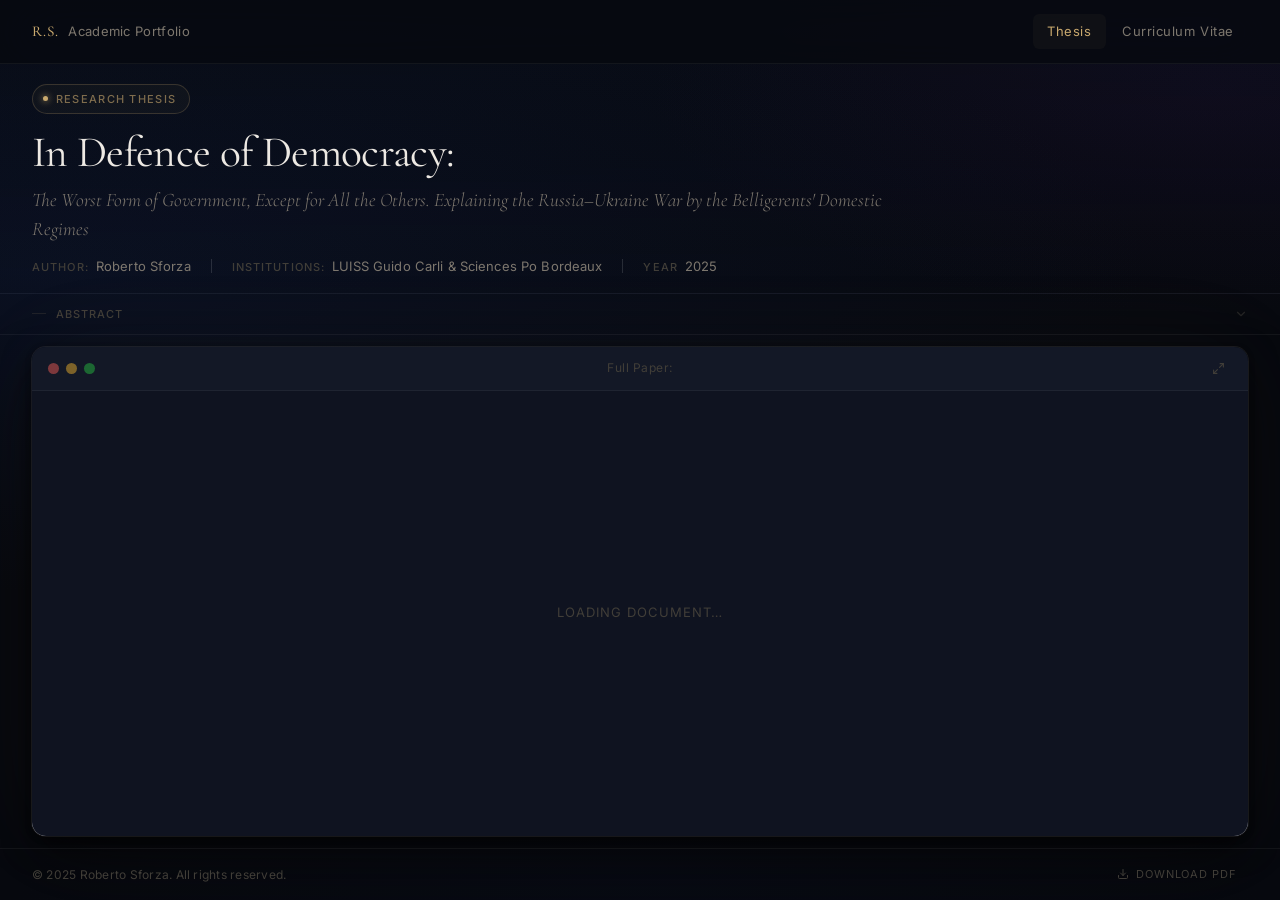
<file: index.html>
<!DOCTYPE html>
<html lang="en">
<head>
  <meta charset="UTF-8">
  <meta name="viewport" content="width=device-width, initial-scale=1.0">

  <!-- ============================================================
       EDIT: Update this meta information with your thesis details
       ============================================================ -->
  <title>In Defence of Democracy — Roberto Sforza</title>
  <meta name="description" content="In Defence of Democracy: The Worst Form of Government, Except for All the Others — a Liberal Analysis by Roberto Sforza, LUISS Guido Carli & Sciences Po Bordeaux, 2025.">
  <meta name="author" content="Roberto Sforza">

  <!-- Open Graph (for link previews) -->
  <meta property="og:title" content="In Defence of Democracy — Roberto Sforza">
  <meta property="og:description" content="Explaining the Russia–Ukraine War by the Belligerents' Domestic Regimes">
  <meta property="og:type" content="article">

  <!-- Google Fonts: Cormorant Garamond (academic serif) + Inter (clean sans-serif UI) -->
  <link rel="preconnect" href="https://fonts.googleapis.com">
  <link rel="preconnect" href="https://fonts.gstatic.com" crossorigin>
  <link href="https://fonts.googleapis.com/css2?family=Cormorant+Garamond:ital,wght@0,300;0,400;0,500;0,600;1,300;1,400;1,500&family=Inter:wght@300;400;500;600&display=swap" rel="stylesheet">

  <link rel="stylesheet" href="assets/css/style.css">
</head>
<body>

  <!-- ============================================================
       NAVIGATION BAR
       — Edit: nav-logo-mark (your initials), nav-logo-text (site name)
       ============================================================ -->
  <nav class="navbar" id="navbar">
    <div class="nav-container">

      <a href="index.html" class="nav-logo" aria-label="Home">
        <!-- EDIT: Replace "R.S." with your initials -->
        <span class="nav-logo-mark">R.S.</span>
        <!-- EDIT: Replace "Academic Portfolio" with your preferred label -->
        <span class="nav-logo-text">Academic Portfolio</span>
      </a>

      <div class="nav-links" id="navLinks">
        <a href="index.html" class="nav-link active" aria-current="page">Thesis</a>
        <a href="cv.html" class="nav-link">Curriculum Vitae</a>
      </div>

      <button class="nav-toggle" id="navToggle" aria-label="Toggle navigation" aria-expanded="false">
        <span class="toggle-bar"></span>
        <span class="toggle-bar"></span>
        <span class="toggle-bar"></span>
      </button>

    </div>
  </nav>


  <!-- ============================================================
       DOCUMENT HEADER
       — Edit all fields marked EDIT below
       ============================================================ -->
  <header class="doc-header" id="docHeader">
    <div class="doc-header-inner">

      <!-- Document type pill -->
      <div class="doc-badge">
        <span class="badge-dot"></span>
        <!-- EDIT: Change "Doctoral Thesis" to your document type if needed -->
        Research Thesis
      </div>

      <!-- EDIT: Replace with your thesis title (main title + subtitle) -->
      <h1 class="doc-title">
        In Defence of Democracy:
        <em class="doc-subtitle">
          The Worst Form of Government, Except for All the Others.
          Explaining the Russia–Ukraine War by the Belligerents' Domestic Regimes
        </em>
      </h1>

      <div class="doc-meta">

        <div class="meta-group">
          <span class="meta-label">Author:</span>
          <!-- EDIT: Replace with your name -->
          <span class="meta-value">Roberto Sforza</span>
        </div>

        <span class="meta-sep" aria-hidden="true"></span>

        <div class="meta-group">
          <span class="meta-label">Institutions:</span>
          <!-- EDIT: Replace with your university (or dual-degree institutions) -->
          <span class="meta-value">LUISS Guido Carli &amp; Sciences Po Bordeaux</span>
        </div>

        <span class="meta-sep" aria-hidden="true"></span>

        <div class="meta-group">
          <span class="meta-label">Year</span>
          <!-- EDIT: Replace with your submission year -->
          <span class="meta-value">2025</span>
        </div>

      </div>
    </div>
  </header>


  <!-- ============================================================
       ABSTRACT — collapsible strip
       — Edit: replace the <p> text with your abstract
       ============================================================ -->
  <section class="abstract-bar" id="abstractBar">
    <div class="abstract-bar-inner">

      <button
        class="abstract-trigger"
        id="abstractTrigger"
        aria-expanded="false"
        aria-controls="abstractPanel"
      >
        <span class="trigger-label">Abstract</span>
        <svg
          class="trigger-chevron"
          width="14" height="14"
          viewBox="0 0 24 24"
          fill="none"
          stroke="currentColor"
          stroke-width="2"
          stroke-linecap="round"
          stroke-linejoin="round"
          aria-hidden="true"
        >
          <polyline points="6 9 12 15 18 9"></polyline>
        </svg>
      </button>

      <div class="abstract-panel" id="abstractPanel" role="region" aria-labelledby="abstractTrigger">
        <div class="abstract-panel-inner">
          <!-- EDIT: Replace this paragraph with your actual abstract text -->
          <p>
             This research offers a liberal
analysis of the Russia-Ukraine War, interpreted not merely as a geopolitical confrontation, but as the outcome of a fundamental
asymmetry between regime types.
Drawing on Interwar Idealism, Michael Doyle’s Liberal Democratic Peace Theory, and Andrew Moravcsik’s New Liberalism, the
thesis argues that “the war transcends the mere matters of territorial reconfiguration or historical claims, constituting a collision between two
states whose internal orders are shaped by diametrically opposed philosophies of governance.” The Russian full-scale invasion of Ukraine is
read as a product of the personalist and autocratic structure of the Kremlin, where “power and policy preferences are effectively
monopolized by Mr. Putin and his chosen circle of oligarchs and loyalists,” allowing imperial nostalgia to become state action. Conversely,
Ukraine is portrayed as a quasi-democracy whose imperfect but resilient aspiration towards Europeanisation and liberal norms
opened the door to international solidarity.
The work denounces liberal democracy’s structural vulnerability to internal subversion through its own procedures, advancing a
robust normative stance: “The right to vote cannot include the right to abolish the system that guarantees it […] Strip democracy of liberalism,
and all that makes it worth defending will already have been lost. It will have become a loaded gun in the hands of the mob; better to seize it
before it fires.” The concluding chapter calls for an assertive and vigilant liberalism – one capable of defending itself both from
within and without – echoing the spirit of militant democracy: “Should democracy be swayed to betray its principles, to betray liberty, to
strangle its parent, then it must be disciplined. For democracy can either be liberal, or be it cannot.”
The dissertation is informed by Locke’s natural-rights Liberalism, Kant’s Republican Cosmopolitanism, Machiavelli’s cautions,
and Schumpeter’s Theory of Democracy; it further employs Wilsonian Idealism together with the above-mentioned frameworks
of Doyle and Moravcsik, along with other influential scholars, political scientists, and philosophers such as Van den Bergh, Zakaria,
Gel'man, Maffettone, Sartori and more; it finally grounds its normative defence of constitutional self-preservation in Rawls’s
Reasonableness and Overlapping Consensus, Popper’s Paradoxes of Tolerance and Democracy, and Loewenstein’s Militant
Democracy doctrine
          </p>
        </div>
      </div>

    </div>
  </section>


  <!-- ============================================================
       PDF VIEWER
       — The embedded PDF is the centrepiece of the page.
       — Replace "assets/thesis.pdf" with the actual filename of your thesis PDF.
       — The #toolbar=0&navpanes=0 parameters hide Chrome's built-in PDF toolbar
         for a cleaner reading experience. Firefox will show its own viewer chrome.
       ============================================================ -->
  <main class="viewer-section" id="viewerSection">
    <div class="viewer-container">

      <!-- Decorative reader chrome bar (gives a premium app aesthetic) -->
      <div class="viewer-chrome">
        <div class="chrome-controls" aria-hidden="true">
          <span class="chrome-dot dot-red"></span>
          <span class="chrome-dot dot-yellow"></span>
          <span class="chrome-dot dot-green"></span>
        </div>
        <!-- EDIT: Update this label to match your PDF filename -->
        <div class="chrome-label" aria-hidden="true">Full Paper:</div>
        <div class="chrome-actions">
          <button
            class="chrome-action-btn"
            id="fullscreenBtn"
            title="Toggle fullscreen"
            aria-label="Toggle fullscreen viewer"
          >
            <!-- Expand icon -->
            <svg width="13" height="13" viewBox="0 0 24 24" fill="none" stroke="currentColor" stroke-width="2" stroke-linecap="round" stroke-linejoin="round" aria-hidden="true">
              <polyline points="15 3 21 3 21 9"></polyline>
              <polyline points="9 21 3 21 3 15"></polyline>
              <line x1="21" y1="3" x2="14" y2="10"></line>
              <line x1="3" y1="21" x2="10" y2="14"></line>
            </svg>
          </button>
        </div>
      </div>

      <!-- The actual PDF frame -->
      <div class="viewer-frame" id="viewerFrame">
        <!--
          IMPORTANT: Place your thesis PDF at assets/thesis.pdf
          URL parameters:
            #toolbar=0    → hides Chrome/Edge PDF toolbar (cleaner look)
            &navpanes=0   → hides the navigation pane
            &scrollbar=1  → shows the scrollbar
            &view=FitH    → fits width on initial load (good for academic papers)
          These params work in Chrome & Edge. Firefox shows its own PDF toolbar — both display the PDF.
        -->
        <iframe
          class="pdf-embed"
          src="assets/thesis.pdf#toolbar=0&navpanes=0&scrollbar=1&view=FitH"
          title="Doctoral Thesis: In Defence of Democracy — Roberto O. L. Sforza, 2025"
          id="pdfEmbed"
          allowfullscreen
          loading="lazy"
        >
          <!-- Fallback shown if the browser cannot render inline PDFs -->
          <div class="embed-fallback">
            <div class="fallback-icon">
              <svg width="44" height="44" viewBox="0 0 24 24" fill="none" stroke="currentColor" stroke-width="1" stroke-linecap="round" stroke-linejoin="round" aria-hidden="true">
                <path d="M14 2H6a2 2 0 0 0-2 2v16a2 2 0 0 0 2 2h12a2 2 0 0 0 2-2V8z"></path>
                <polyline points="14 2 14 8 20 8"></polyline>
                <line x1="16" y1="13" x2="8" y2="13"></line>
                <line x1="16" y1="17" x2="8" y2="17"></line>
                <polyline points="10 9 9 9 8 9"></polyline>
              </svg>
            </div>
            <p>Your browser does not support inline PDF viewing.</p>
            <a href="assets/thesis.pdf" class="fallback-open-link">Open thesis PDF</a>
          </div>
        </iframe>
      </div>

    </div>
  </main>


  <!-- ============================================================
       FOOTER
       — EDIT: Update the copyright year and name
       ============================================================ -->
  <footer class="site-footer">
    <div class="footer-inner">
      <!-- EDIT: Update year and name -->
      <span class="footer-copy">© 2025 Roberto Sforza. All rights reserved.</span>
      <!-- Discreet, non-prominent download link -->
      <a href="assets/thesis.pdf" class="footer-dl-link" download title="Download thesis as PDF">
        <svg width="12" height="12" viewBox="0 0 24 24" fill="none" stroke="currentColor" stroke-width="2" stroke-linecap="round" stroke-linejoin="round" aria-hidden="true">
          <path d="M21 15v4a2 2 0 0 1-2 2H5a2 2 0 0 1-2-2v-4"></path>
          <polyline points="7 10 12 15 17 10"></polyline>
          <line x1="12" y1="15" x2="12" y2="3"></line>
        </svg>
        Download PDF
      </a>
    </div>
  </footer>


  <script src="assets/js/script.js"></script>
</body>
</html>
</file>
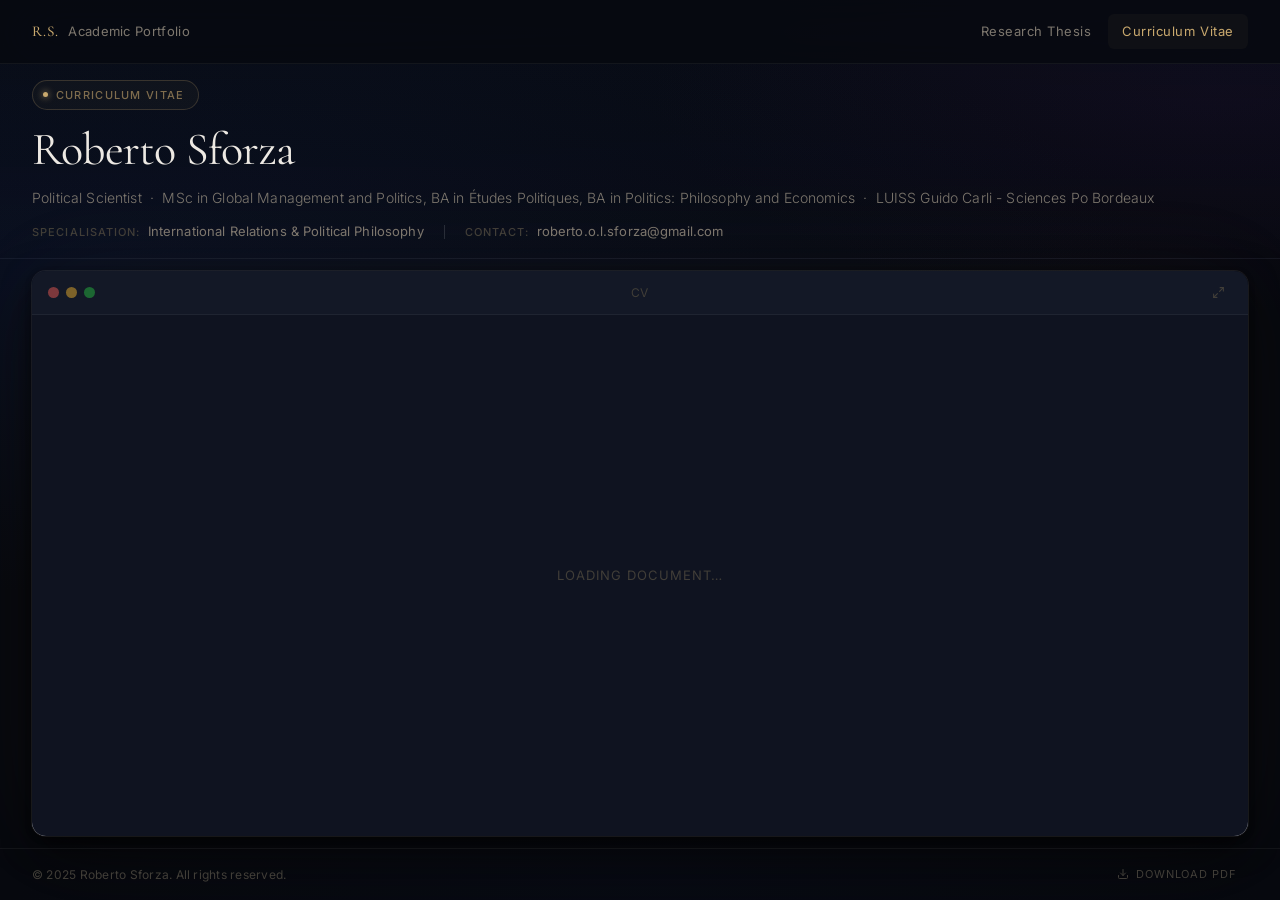
<file: cv.html>
<!DOCTYPE html>
<html lang="en">
<head>
  <meta charset="UTF-8">
  <meta name="viewport" content="width=device-width, initial-scale=1.0">

  <!-- ============================================================
       EDIT: Update meta information for your CV page
       ============================================================ -->
  <title>Curriculum Vitae — Roberto Sforza</title>
  <meta name="description" content="Curriculum Vitae of Roberto Sforza.">
  <meta name="author" content="Roberto Sforza">

  <!-- Open Graph -->
  <meta property="og:title" content="Curriculum Vitae — Roberto Sforza">
  <meta property="og:type" content="profile">

  <!-- Google Fonts -->
  <link rel="preconnect" href="https://fonts.googleapis.com">
  <link rel="preconnect" href="https://fonts.gstatic.com" crossorigin>
  <link href="https://fonts.googleapis.com/css2?family=Cormorant+Garamond:ital,wght@0,300;0,400;0,500;0,600;1,300;1,400;1,500&family=Inter:wght@300;400;500;600&display=swap" rel="stylesheet">

  <link rel="stylesheet" href="assets/css/style.css">
</head>
<body>

  <!-- ============================================================
       NAVIGATION BAR
       — Keep consistent with index.html
       ============================================================ -->
  <nav class="navbar" id="navbar">
    <div class="nav-container">

      <a href="index.html" class="nav-logo" aria-label="Home">
        <!-- EDIT: Replace "R.S." with your initials -->
        <span class="nav-logo-mark">R.S.</span>
        <!-- EDIT: Replace "Academic Portfolio" with your preferred label -->
        <span class="nav-logo-text">Academic Portfolio</span>
      </a>

      <div class="nav-links" id="navLinks">
        <a href="index.html" class="nav-link">Research Thesis</a>
        <a href="cv.html" class="nav-link active" aria-current="page">Curriculum Vitae</a>
      </div>

      <button class="nav-toggle" id="navToggle" aria-label="Toggle navigation" aria-expanded="false">
        <span class="toggle-bar"></span>
        <span class="toggle-bar"></span>
        <span class="toggle-bar"></span>
      </button>

    </div>
  </nav>


  <!-- ============================================================
       CV HEADER
       — Simpler than the thesis header: name + position + contact
       — Edit all fields marked EDIT below
       ============================================================ -->
  <header class="doc-header doc-header--cv" id="docHeader">
    <div class="doc-header-inner">

      <!-- Document type pill -->
      <div class="doc-badge">
        <span class="badge-dot"></span>
        Curriculum Vitae
      </div>

      <!-- EDIT: Replace with your name -->
      <h1 class="doc-title doc-title--name">Roberto Sforza</h1>

      <!-- EDIT: Replace with your current position / tagline -->
      <p class="cv-tagline">
        Political Scientist &nbsp;&middot;&nbsp; MSc in Global Management and Politics, BA in Études Politiques, BA in Politics: Philosophy and Economics
        &nbsp;&middot;&nbsp; LUISS Guido Carli - Sciences Po Bordeaux
      </p>

      <div class="doc-meta">

        <div class="meta-group">
          <span class="meta-label">Specialisation:</span>
          <!-- EDIT: Your research focus -->
          <span class="meta-value">International Relations &amp; Political Philosophy</span>
        </div>

        <span class="meta-sep" aria-hidden="true"></span>

        <div class="meta-group">
          <span class="meta-label">Contact:</span>
          <!-- EDIT: Replace with your email address -->
          <a class="meta-value meta-link" href="mailto:roberto.o.l.sforza@gmail.com">
            roberto.o.l.sforza@gmail.com
          </a>
        </div>

      </div>
    </div>
  </header>


  <!-- ============================================================
       PDF VIEWER
       — Place your CV PDF at: assets/cv.pdf
       — This page has no abstract section — goes straight to the viewer
       ============================================================ -->
  <main class="viewer-section viewer-section--compact" id="viewerSection">
    <div class="viewer-container">

      <!-- Decorative reader chrome bar -->
      <div class="viewer-chrome">
        <div class="chrome-controls" aria-hidden="true">
          <span class="chrome-dot dot-red"></span>
          <span class="chrome-dot dot-yellow"></span>
          <span class="chrome-dot dot-green"></span>
        </div>
        <!-- EDIT: Update this label to match your CV filename -->
        <div class="chrome-label" aria-hidden="true">CV</div>
        <div class="chrome-actions">
          <button
            class="chrome-action-btn"
            id="fullscreenBtn"
            title="Toggle fullscreen"
            aria-label="Toggle fullscreen viewer"
          >
            <svg width="13" height="13" viewBox="0 0 24 24" fill="none" stroke="currentColor" stroke-width="2" stroke-linecap="round" stroke-linejoin="round" aria-hidden="true">
              <polyline points="15 3 21 3 21 9"></polyline>
              <polyline points="9 21 3 21 3 15"></polyline>
              <line x1="21" y1="3" x2="14" y2="10"></line>
              <line x1="3" y1="21" x2="10" y2="14"></line>
            </svg>
          </button>
        </div>
      </div>

      <!-- The actual CV frame -->
      <div class="viewer-frame" id="viewerFrame">
        <!--
          IMPORTANT: Place your CV PDF at assets/cv.pdf
          Same embedding approach as the thesis page.
          For a CV, view=FitH is ideal — fits the page width for easy reading.
        -->
        <iframe
          class="pdf-embed"
          src="assets/cv.pdf#toolbar=0&navpanes=0&scrollbar=1&view=FitH"
          title="Curriculum Vitae — Roberto O. L. Sforza"
          id="pdfEmbed"
          allowfullscreen
          loading="lazy"
        >
          <!-- Fallback if browser cannot render inline PDFs -->
          <div class="embed-fallback">
            <div class="fallback-icon">
              <svg width="44" height="44" viewBox="0 0 24 24" fill="none" stroke="currentColor" stroke-width="1" stroke-linecap="round" stroke-linejoin="round" aria-hidden="true">
                <path d="M14 2H6a2 2 0 0 0-2 2v16a2 2 0 0 0 2 2h12a2 2 0 0 0 2-2V8z"></path>
                <polyline points="14 2 14 8 20 8"></polyline>
                <line x1="16" y1="13" x2="8" y2="13"></line>
                <line x1="16" y1="17" x2="8" y2="17"></line>
                <polyline points="10 9 9 9 8 9"></polyline>
              </svg>
            </div>
            <p>Your browser does not support inline PDF viewing.</p>
            <a href="assets/cv.pdf" class="fallback-open-link">Open CV PDF</a>
          </div>
        </iframe>
      </div>

    </div>
  </main>


  <!-- ============================================================
       FOOTER
       — EDIT: Update the copyright year and name
       ============================================================ -->
  <footer class="site-footer">
    <div class="footer-inner">
      <!-- EDIT: Update year and name -->
      <span class="footer-copy">© 2025 Roberto Sforza. All rights reserved.</span>
      <!-- Discreet, non-prominent download link -->
      <a href="assets/cv.pdf" class="footer-dl-link" download title="Download CV as PDF">
        <svg width="12" height="12" viewBox="0 0 24 24" fill="none" stroke="currentColor" stroke-width="2" stroke-linecap="round" stroke-linejoin="round" aria-hidden="true">
          <path d="M21 15v4a2 2 0 0 1-2 2H5a2 2 0 0 1-2-2v-4"></path>
          <polyline points="7 10 12 15 17 10"></polyline>
          <line x1="12" y1="15" x2="12" y2="3"></line>
        </svg>
        Download PDF
      </a>
    </div>
  </footer>


  <script src="assets/js/script.js"></script>
</body>
</html>
</file>
<file: assets/css/style.css>
/* ============================================================
   ACADEMIC PORTFOLIO — style.css
   Shared styles for index.html (Thesis) and cv.html (CV)
   ============================================================

   Table of Contents:
   01. CSS Custom Properties (Design Tokens)
   02. Reset & Base
   03. Typography
   04. Navigation
   05. Document Header
   06. Abstract Section
   07. PDF Viewer Section
   08. Footer
   09. CV-specific Overrides
   10. Fullscreen State
   11. Responsive — Tablet (< 1024px)
   12. Responsive — Mobile (< 768px)
   13. Responsive — Small Mobile (< 480px)

   ============================================================ */


/* ============================================================
   01. CSS CUSTOM PROPERTIES (Design Tokens)
   ============================================================ */

:root {

  /* — Color: Backgrounds — */
  --bg-base:       #07090f;    /* Page background — deep near-black navy */
  --bg-surface:    #0b0e18;    /* Slightly lighter surface */
  --bg-elevated:   #0f1320;    /* Elevated surfaces (cards, frames) */
  --bg-chrome:     #131826;    /* Viewer chrome bar */
  --bg-nav:        rgba(7, 9, 15, 0.78);  /* Nav glass background */

  /* — Color: Borders — */
  --border-faint:  rgba(255, 255, 255, 0.05);
  --border-subtle: rgba(255, 255, 255, 0.08);
  --border-medium: rgba(255, 255, 255, 0.13);
  --border-gold:   rgba(201, 169, 110, 0.22);

  /* — Color: Gold Accent — */
  --gold:          #c9a96e;
  --gold-bright:   #d9bc8a;
  --gold-dim:      rgba(201, 169, 110, 0.60);
  --gold-glow:     rgba(201, 169, 110, 0.055);
  --gold-surface:  rgba(201, 169, 110, 0.04);

  /* — Color: Text — */
  --text-bright:   #ede9e3;    /* Headings, high-emphasis */
  --text-primary:  #c8c2b8;    /* Body text */
  --text-secondary:#7d776e;    /* Subdued labels */
  --text-muted:    #413e38;    /* Decorative / very low contrast */

  /* — Typography — */
  --font-serif:  'Cormorant Garamond', 'Georgia', 'Times New Roman', serif;
  --font-sans:   'Inter', -apple-system, BlinkMacSystemFont, 'Segoe UI', Helvetica, Arial, sans-serif;

  /* — Layout — */
  --nav-h:     64px;
  --max-w:     1380px;
  --r-sm:      6px;
  --r-md:      10px;
  --r-lg:      14px;

  /* — Shadows — */
  --shadow-viewer:
    0 0 0 1px var(--border-subtle),
    0 2px 6px  rgba(0, 0, 0, 0.35),
    0 10px 28px rgba(0, 0, 0, 0.50),
    0 30px 60px rgba(0, 0, 0, 0.40),
    0 0  100px var(--gold-glow);

  /* — Transitions — */
  --ease:       0.18s ease;
  --ease-slow:  0.36s ease;
  --ease-spring:0.42s cubic-bezier(0.4, 0, 0.2, 1);

}


/* ============================================================
   02. RESET & BASE
   ============================================================ */

*, *::before, *::after {
  box-sizing: border-box;
  margin: 0;
  padding: 0;
}

html {
  scroll-behavior: smooth;
  -webkit-text-size-adjust: 100%;
  height: 100%;
}

body {
  background-color: var(--bg-base);
  color: var(--text-primary);
  font-family: var(--font-sans);
  font-size: 15px;
  line-height: 1.65;
  height: 100%;                  /* ← ancora al 100% di html */
  display: flex;                 /* ← colonna verticale */
  flex-direction: column;        /*    navbar / header / viewer / footer */
  overflow: hidden;              /* ← niente scroll sulla pagina, scroll dentro l'iframe */
  -webkit-font-smoothing: antialiased;
  -moz-osx-font-smoothing: grayscale;

  /* Subtle multi-point radial gradient for depth — looks better than flat black */
  background-image:
    radial-gradient(ellipse 130% 55% at  5% 30%, rgba(14, 26, 58, 0.42) 0%, transparent 65%),
    radial-gradient(ellipse  80% 45% at 95% 10%, rgba(34, 16, 54, 0.28) 0%, transparent 55%),
    radial-gradient(ellipse  70% 70% at 50% 100%,rgba( 8, 14, 32, 0.32) 0%, transparent 70%);
}

img, svg {
  display: block;
  max-width: 100%;
}

button {
  font-family: var(--font-sans);
}


/* ============================================================
   03. TYPOGRAPHY
   ============================================================ */

h1, h2, h3 {
  font-family: var(--font-serif);
  font-weight: 400;
  color: var(--text-bright);
  letter-spacing: -0.01em;
  line-height: 1.2;
}

a {
  color: var(--gold);
  text-decoration: none;
  transition: color var(--ease);
}

a:hover {
  color: var(--gold-bright);
}

a:focus-visible {
  outline: 2px solid var(--gold-dim);
  outline-offset: 3px;
  border-radius: 3px;
}


/* ============================================================
   04. NAVIGATION
   ============================================================ */

.navbar {
  position: fixed;
  inset: 0 0 auto 0;      /* top:0, left:0, right:0 */
  z-index: 900;
  height: var(--nav-h);

  background: var(--bg-nav);
  backdrop-filter: blur(32px) saturate(150%);
  -webkit-backdrop-filter: blur(32px) saturate(150%);
  border-bottom: 1px solid var(--border-faint);

  transition:
    background  var(--ease-slow),
    border-color var(--ease-slow);
}

/* Elevated state when user scrolls */
.navbar.scrolled {
  background: rgba(7, 9, 15, 0.95);
  border-bottom-color: var(--border-subtle);
}

.nav-container {
  max-width: var(--max-w);
  margin: 0 auto;
  padding: 0 2rem;
  height: 100%;
  display: flex;
  align-items: center;
  justify-content: space-between;
  gap: 2rem;
}

/* ——— Logo ——— */

.nav-logo {
  display: flex;
  align-items: center;
  gap: 0.6rem;
  text-decoration: none;
  flex-shrink: 0;
}

.nav-logo-mark {
  font-family: var(--font-serif);
  font-size: 0.9375rem;
  font-weight: 500;
  color: var(--gold);
  letter-spacing: 0.06em;
  line-height: 1;
}

.nav-logo-text {
  font-size: 0.8125rem;
  font-weight: 400;
  color: var(--text-secondary);
  letter-spacing: 0.025em;
  transition: color var(--ease);
}

.nav-logo:hover .nav-logo-text {
  color: var(--text-primary);
}

/* Thin vertical separator between mark and text */
.nav-logo::before {
  content: none; /* not used */
}

/* ——— Links ——— */

.nav-links {
  display: flex;
  align-items: center;
  gap: 0.125rem;
}

.nav-link {
  text-decoration: none;
  color: var(--text-secondary);
  font-size: 0.8125rem;
  font-weight: 400;
  letter-spacing: 0.04em;
  padding: 0.45rem 0.9rem;
  border-radius: var(--r-sm);
  transition: color var(--ease), background var(--ease);
  white-space: nowrap;
}

.nav-link:hover {
  color: var(--text-bright);
  background: rgba(255, 255, 255, 0.04);
}

.nav-link.active {
  color: var(--gold);
  background: var(--gold-surface);
}

/* ——— Mobile hamburger toggle ——— */

.nav-toggle {
  display: none;          /* shown only on mobile via media query */
  flex-direction: column;
  justify-content: center;
  align-items: center;
  gap: 5px;
  width: 40px;
  height: 36px;
  padding: 6px 8px;
  background: none;
  border: 1px solid var(--border-subtle);
  border-radius: var(--r-sm);
  cursor: pointer;
  transition: border-color var(--ease);
}

.nav-toggle:hover {
  border-color: var(--border-medium);
}

.toggle-bar {
  display: block;
  width: 18px;
  height: 1.5px;
  background: var(--text-secondary);
  border-radius: 2px;
  transform-origin: center;
  transition: transform var(--ease), opacity var(--ease);
}

/* Animated to X when open */
.nav-toggle.is-open .toggle-bar:nth-child(1) {
  transform: translateY(6.5px) rotate(45deg);
}
.nav-toggle.is-open .toggle-bar:nth-child(2) {
  opacity: 0;
  transform: scaleX(0);
}
.nav-toggle.is-open .toggle-bar:nth-child(3) {
  transform: translateY(-6.5px) rotate(-45deg);
}


/* ============================================================
   05. DOCUMENT HEADER
   ============================================================ */

.doc-header {
  flex-shrink: 0;                /* ← non si comprime per far spazio al viewer */
  padding-top: calc(var(--nav-h) + 1.25rem);
  padding-bottom: 1rem;
  padding-inline: 2rem;
  border-bottom: 1px solid var(--border-faint);

  /* Very subtle directional gradient from top */
  background: linear-gradient(
    180deg,
    rgba(14, 24, 52, 0.16) 0%,
    transparent 100%
  );
}

.doc-header-inner {
  max-width: var(--max-w);
  margin: 0 auto;
}

/* — Type badge (pill) — */

.doc-badge {
  display: inline-flex;
  align-items: center;
  gap: 0.5rem;
  font-size: 0.6875rem;
  font-weight: 500;
  letter-spacing: 0.12em;
  text-transform: uppercase;
  color: var(--gold-dim);
  border: 1px solid var(--border-gold);
  padding: 0.3rem 0.8rem 0.3rem 0.6rem;
  border-radius: 100px;
  margin-bottom: 0.75rem;
  background: var(--gold-surface);
}

/* Pulsing dot inside badge */
.badge-dot {
  display: inline-block;
  width: 5px;
  height: 5px;
  border-radius: 50%;
  background: var(--gold);
  box-shadow: 0 0 7px var(--gold);
  flex-shrink: 0;
}

/* — Title — */

.doc-title {
  font-family: var(--font-serif);
  font-size: clamp(1.65rem, 3.4vw, 2.75rem);
  font-weight: 400;
  line-height: 1.2;
  color: var(--text-bright);
  letter-spacing: -0.015em;
  max-width: 900px;
}

.doc-subtitle {
  display: block;
  font-family: var(--font-serif);
  font-size: clamp(0.95rem, 1.6vw, 1.2rem);
  font-style: italic;
  font-weight: 300;
  color: var(--text-secondary);
  margin-top: 0.5rem;
  line-height: 1.5;
  letter-spacing: 0;
}

/* Name variant used on CV page */
.doc-title--name {
  font-size: clamp(1.8rem, 3.6vw, 3rem);
  letter-spacing: -0.02em;
}

/* CV tagline */
.cv-tagline {
  font-size: 0.875rem;
  font-weight: 300;
  color: var(--text-secondary);
  margin-top: 0.6rem;
  letter-spacing: 0.01em;
  line-height: 1.6;
}

/* — Meta row (Author · Institution · Year) — */

.doc-meta {
  display: flex;
  align-items: center;
  flex-wrap: wrap;
  gap: 0.25rem 0;
  margin-top: 0.75rem;
}

.meta-group {
  display: flex;
  align-items: baseline;
  gap: 0.45rem;
}

.meta-label {
  font-size: 0.6875rem;
  font-weight: 500;
  letter-spacing: 0.1em;
  text-transform: uppercase;
  color: var(--text-muted);
  flex-shrink: 0;
}

.meta-value {
  font-size: 0.8125rem;
  color: var(--text-secondary);
  letter-spacing: 0.01em;
}

.meta-link {
  color: var(--text-secondary);
  text-decoration: none;
  transition: color var(--ease);
}

.meta-link:hover {
  color: var(--gold-dim);
}

/* Thin vertical separator between meta groups */
.meta-sep {
  display: inline-block;
  width: 1px;
  height: 14px;
  background: var(--border-medium);
  margin: 0 1.25rem;
  flex-shrink: 0;
  align-self: center;
}


/* ============================================================
   06. ABSTRACT SECTION
   ============================================================ */

.abstract-bar {
  flex-shrink: 0;                /* ← non si comprime */
  border-bottom: 1px solid var(--border-faint);
}

.abstract-bar-inner {
  max-width: var(--max-w);
  margin: 0 auto;
  padding: 0 2rem;
}

/* — Trigger button — */

.abstract-trigger {
  display: flex;
  align-items: center;
  justify-content: space-between;
  width: 100%;
  padding: 0.8rem 0;
  background: none;
  border: none;
  cursor: pointer;
  color: var(--text-muted);
  font-family: var(--font-sans);
  font-size: 0.6875rem;
  font-weight: 500;
  letter-spacing: 0.1em;
  text-transform: uppercase;
  transition: color var(--ease);
  text-align: left;
  gap: 1rem;
}

.abstract-trigger:hover,
.abstract-trigger.is-open {
  color: var(--text-secondary);
}

.trigger-label {
  display: flex;
  align-items: center;
  gap: 0.6rem;
}

/* Decorative horizontal rule before label text */
.trigger-label::before {
  content: '';
  display: inline-block;
  width: 14px;
  height: 1px;
  background: currentColor;
  opacity: 0.4;
  flex-shrink: 0;
}

.trigger-chevron {
  transition: transform var(--ease-spring);
  opacity: 0.5;
  flex-shrink: 0;
}

.abstract-trigger.is-open .trigger-chevron {
  transform: rotate(180deg);
  opacity: 0.9;
}

/* — Collapsible panel — */
/* Uses CSS grid trick for smooth height animation without JS */

.abstract-panel {
  display: grid;
  grid-template-rows: 0fr;
  transition: grid-template-rows var(--ease-spring);
}

.abstract-panel.is-open {
  grid-template-rows: 1fr;
}

.abstract-panel-inner {
  overflow: hidden;
}

.abstract-panel-inner p {
  padding: 0.25rem 0 1.5rem;
  font-size: 0.875rem;
  font-family: var(--font-serif);
  font-style: italic;
  font-weight: 300;
  line-height: 1.95;
  color: var(--text-secondary);
  max-width: 800px;
}


/* ============================================================
   07. PDF VIEWER SECTION
   ============================================================ */

.viewer-section {
  flex: 1;                       /* ← OCCUPA TUTTO LO SPAZIO RIMASTO */
  min-height: 0;                 /* ← obbligatorio per il flex-fill in Firefox */
  padding: 0.75rem 2rem;
  display: flex;
  flex-direction: column;
}

.viewer-section--compact {
  padding-top: 0.75rem;
}

/* ——— The outer container ——— */

.viewer-container {
  flex: 1;                       /* ← occupa tutto lo spazio del viewer-section */
  min-height: 0;                 /* ← obbligatorio */
  max-width: var(--max-w);
  margin: 0 auto;
  width: 100%;
  border-radius: var(--r-lg);
  overflow: hidden;
  box-shadow: var(--shadow-viewer);
  display: flex;
  flex-direction: column;
}

/* ——— Chrome bar (macOS-style decorative header) ——— */

.viewer-chrome {
  position: relative;        /* needed for absolutely-centred label */
  flex-shrink: 0;
  display: flex;
  align-items: center;
  justify-content: space-between;
  padding: 0 1rem;
  height: 44px;
  background: var(--bg-chrome);
  border-bottom: 1px solid var(--border-faint);
}

/* Traffic-light dots */
.chrome-controls {
  display: flex;
  gap: 7px;
  align-items: center;
  z-index: 1;
}

.chrome-dot {
  display: block;
  width: 11px;
  height: 11px;
  border-radius: 50%;
}

.dot-red    { background: rgba(255, 95,  87, 0.45); }
.dot-yellow { background: rgba(255, 189, 46, 0.45); }
.dot-green  { background: rgba( 40, 200, 64, 0.45); }

/* Centred filename label */
.chrome-label {
  position: absolute;
  left: 50%;
  transform: translateX(-50%);
  font-size: 0.75rem;
  color: var(--text-muted);
  letter-spacing: 0.04em;
  white-space: nowrap;
  pointer-events: none;
  user-select: none;
}

/* Right-side action buttons */
.chrome-actions {
  display: flex;
  align-items: center;
  gap: 0.25rem;
  z-index: 1;
}

.chrome-action-btn {
  display: flex;
  align-items: center;
  justify-content: center;
  width: 28px;
  height: 26px;
  background: none;
  border: 1px solid transparent;
  border-radius: 5px;
  cursor: pointer;
  color: var(--text-muted);
  transition: color var(--ease), border-color var(--ease), background var(--ease);
}

.chrome-action-btn:hover {
  color: var(--text-secondary);
  border-color: var(--border-subtle);
  background: rgba(255, 255, 255, 0.04);
}

/* ——— The actual PDF frame ——— */

.viewer-frame {
  position: relative;
  background: var(--bg-elevated);
  flex: 1;                       /* ← si espande a riempire il container */
  min-height: 300px;             /* ← pavimento minimo di sicurezza */
}

/* The iframe itself — absolute so riempie sempre il frame parent */
.pdf-embed {
  position: absolute;
  inset: 0;
  width: 100%;
  height: 100%;
  border: none;
  background: #ffffff;
}

/* ——— Loading state ——— */
/* A dark overlay while the PDF is being fetched */

.viewer-frame.is-loading::before {
  content: '';
  position: absolute;
  inset: 0;
  background: var(--bg-elevated);
  z-index: 10;
  transition: opacity 0.6s ease 0.3s;
}

.viewer-frame.is-loading::after {
  content: 'Loading document\2026';  /* … */
  position: absolute;
  top: 50%;
  left: 50%;
  transform: translate(-50%, -50%);
  z-index: 11;
  font-size: 0.8125rem;
  color: var(--text-muted);
  letter-spacing: 0.08em;
  text-transform: uppercase;
  font-family: var(--font-sans);
}

/* ——— Fallback content ——— */
/* Shown if browser can't render inline PDF */

.embed-fallback {
  display: flex;
  flex-direction: column;
  align-items: center;
  justify-content: center;
  height: 100%;
  min-height: 400px;
  gap: 1.25rem;
  padding: 3rem 2rem;
  text-align: center;
  color: var(--text-secondary);
  font-size: 0.875rem;
}

.fallback-icon {
  color: var(--text-muted);
  opacity: 0.5;
}

.fallback-open-link {
  display: inline-flex;
  align-items: center;
  gap: 0.5rem;
  font-size: 0.8125rem;
  text-decoration: none;
  color: var(--gold-dim);
  border: 1px solid var(--border-gold);
  padding: 0.55rem 1.3rem;
  border-radius: 6px;
  letter-spacing: 0.04em;
  background: var(--gold-surface);
  transition: background var(--ease), color var(--ease), border-color var(--ease);
}

.fallback-open-link:hover {
  background: rgba(201, 169, 110, 0.09);
  color: var(--gold);
  border-color: rgba(201, 169, 110, 0.38);
}


/* ============================================================
   08. FOOTER
   ============================================================ */

.site-footer {
  flex-shrink: 0;                /* ← rimane fisso in basso */
  padding: 0 2rem;
  height: 52px;
  border-top: 1px solid var(--border-faint);
  display: flex;
  align-items: center;
}

.footer-inner {
  max-width: var(--max-w);
  margin: 0 auto;
  width: 100%;
  display: flex;
  align-items: center;
  justify-content: space-between;
  gap: 1rem;
}

.footer-copy {
  font-size: 0.75rem;
  color: var(--text-muted);
  letter-spacing: 0.02em;
}

/* Very discreet download link — not prominent, just available */
.footer-dl-link {
  display: inline-flex;
  align-items: center;
  gap: 0.45rem;
  font-size: 0.6875rem;
  text-decoration: none;
  color: var(--text-muted);
  letter-spacing: 0.08em;
  text-transform: uppercase;
  padding: 0.35rem 0.65rem;
  border-radius: var(--r-sm);
  border: 1px solid transparent;
  transition: color var(--ease), border-color var(--ease), background var(--ease);
}

.footer-dl-link:hover {
  color: var(--gold-dim);
  border-color: var(--border-gold);
  background: var(--gold-surface);
}


/* ============================================================
   09. CV PAGE — SPECIFIC OVERRIDES
   ============================================================ */

/* The CV header is slightly more compact — less top-heavy */
.doc-header--cv {
  padding-top: calc(var(--nav-h) + 1rem);
}


/* ============================================================
   10. FULLSCREEN STATE
   ============================================================ */

/* When the viewer container enters fullscreen */
:fullscreen .viewer-container,
:-webkit-full-screen .viewer-container {
  border-radius: 0;
  box-shadow: none;
  max-width: none;
}

:fullscreen .viewer-chrome,
:-webkit-full-screen .viewer-chrome {
  border-radius: 0;
}

:fullscreen .viewer-frame,
:-webkit-full-screen .viewer-frame {
  height: calc(100vh - 44px) !important;  /* 44px = chrome height */
  min-height: 0;
}

:fullscreen .pdf-embed,
:-webkit-full-screen .pdf-embed {
  height: 100%;
}


/* ============================================================
   11. RESPONSIVE — TABLET LANDSCAPE (< 1024px)
   ============================================================ */

@media (max-width: 1023px) {

  .doc-header {
    padding-top: calc(var(--nav-h) + 2.25rem);
  }

  .doc-title {
    max-width: 100%;
  }

}


/* ============================================================
   12. RESPONSIVE — TABLET PORTRAIT & MOBILE (< 768px)
   ============================================================ */

@media (max-width: 767px) {

  :root {
    --nav-h: 56px;
  }

  /* Su mobile: torna al layout scrollabile normale */
  html, body {
    height: auto;
    overflow: auto;
  }

  .viewer-section {
    flex: none;
    min-height: 0;
  }

  .viewer-container {
    flex: none;
    min-height: 0;
  }

  .viewer-frame {
    height: 70vh;          /* altezza fissa su mobile */
    min-height: 400px;
    flex: none;
  }

  /* ——— Mobile navigation ——— */

  .nav-toggle {
    display: flex;   /* visible on mobile */
  }

  .nav-links {
    /* Slide down from nav on mobile */
    position: fixed;
    top: var(--nav-h);
    left: 0;
    right: 0;
    flex-direction: column;
    align-items: stretch;
    gap: 0.25rem;
    padding: 0.75rem 1rem 1rem;
    background: rgba(7, 9, 15, 0.97);
    backdrop-filter: blur(24px);
    -webkit-backdrop-filter: blur(24px);
    border-bottom: 1px solid var(--border-subtle);
    z-index: 800;

    /* Hidden by default */
    opacity: 0;
    pointer-events: none;
    transform: translateY(-6px);
    transition: opacity var(--ease-slow), transform var(--ease-slow);
  }

  .nav-links.is-open {
    opacity: 1;
    pointer-events: auto;
    transform: translateY(0);
  }

  .nav-link {
    padding: 0.7rem 1rem;
    border-radius: var(--r-sm);
  }

  /* ——— Document header ——— */

  .doc-header {
    padding-top: calc(var(--nav-h) + 1.5rem);
    padding-bottom: 1.5rem;
    padding-inline: 1.25rem;
  }

  .doc-header--cv {
    padding-top: calc(var(--nav-h) + 1.25rem);
  }

  /* Stack meta groups vertically on mobile */
  .meta-sep {
    display: none;
  }

  .doc-meta {
    flex-direction: column;
    align-items: flex-start;
    gap: 0.45rem;
  }

  /* ——— Abstract ——— */

  .abstract-bar-inner {
    padding-inline: 1.25rem;
  }

  /* ——— Viewer ——— */

  .viewer-section {
    padding: 1rem 1.25rem;
  }

  .viewer-container {
    border-radius: var(--r-md);
  }

  .chrome-label {
    font-size: 0.6875rem;
  }

  /* ——— Footer ——— */

  .site-footer {
    padding-inline: 1.25rem;
  }

}


/* ============================================================
   13. RESPONSIVE — SMALL MOBILE (< 480px)
   ============================================================ */

@media (max-width: 479px) {

  /* Hide text label on logo; show initials only */
  .nav-logo-text {
    display: none;
  }

  /* Tighter title size */
  .doc-title {
    font-size: 1.55rem;
  }

  .doc-subtitle {
    font-size: 0.9rem;
  }

  .doc-title--name {
    font-size: 1.8rem;
  }

  .doc-badge {
    font-size: 0.625rem;
  }

  /* Hide centred label in chrome on very small screens */
  .chrome-label {
    display: none;
  }

  /* Tighter viewer padding */
  .viewer-section {
    padding: 0.75rem 1rem;
  }

  /* Compact footer */
  .footer-copy {
    font-size: 0.6875rem;
  }

}
</file>
